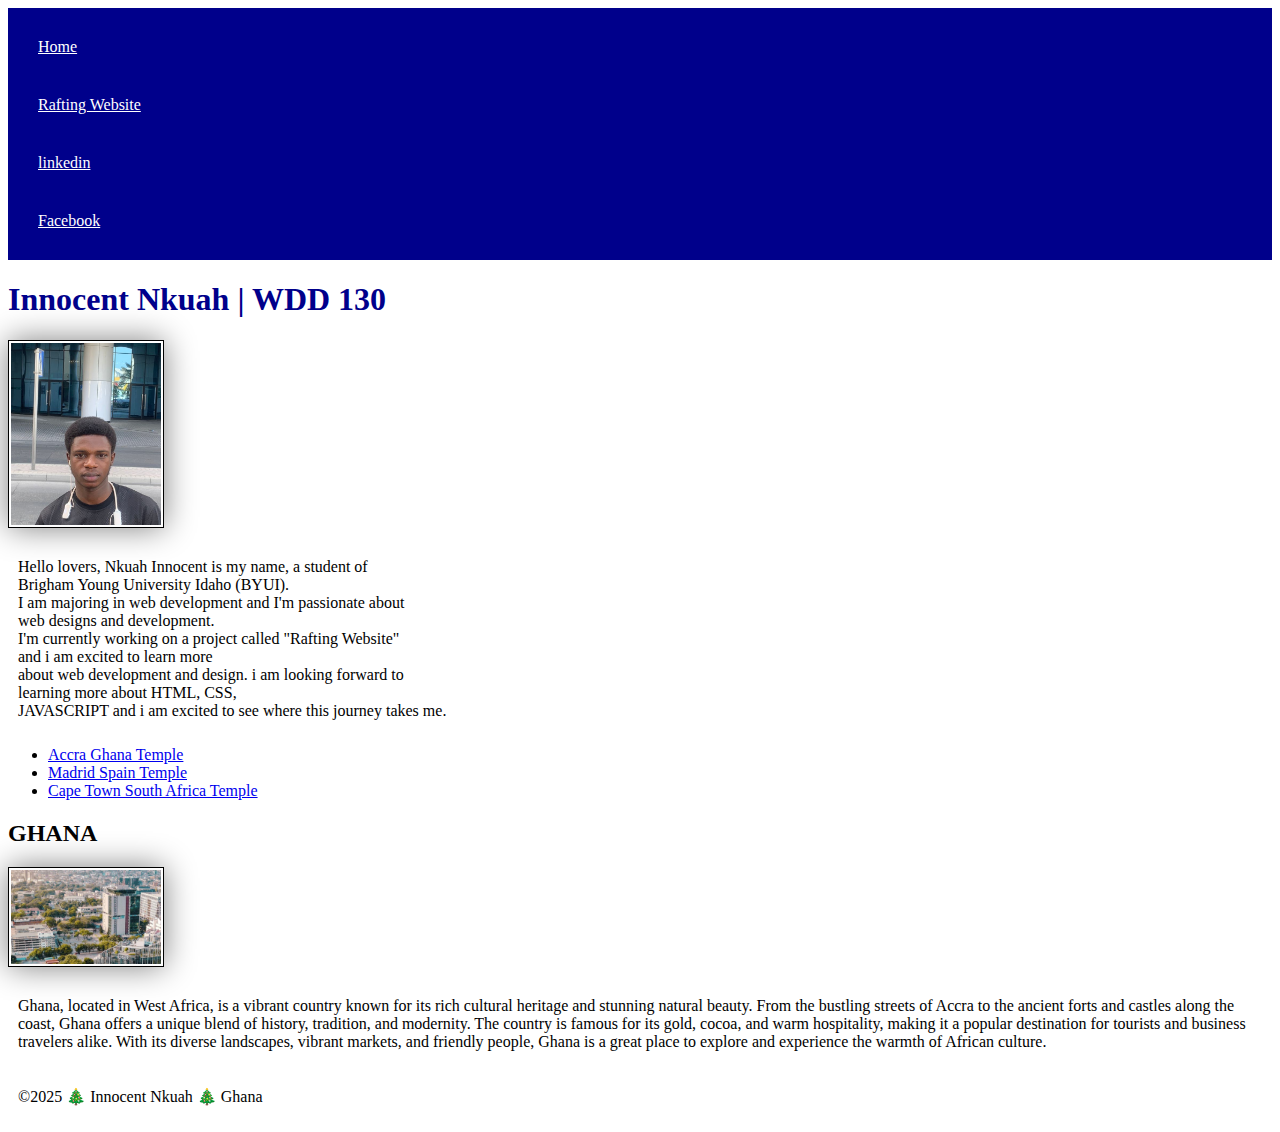
<file: index.html>
<!DOCTYPE html>
<html lang="en-US">

<head>
  <meta charset="utf-8">
  <meta name="viewport" content="width=device-width, initial-scale=1.0">
  <title>Innocent Nkuah | WDD 130</title>
  <meta name="description" content="Innocent Nkuah BYU=Idaho WDD 130 course home page">
  <meta name="author" content="INNOCENT NKUAH">
  <meta>
  <link rel="stylesheet" href="styles/styles.css">
</head>

<body>
  <header>
    <nav>
      <a href="#">Home</a>
      <a href="wwr/">Rafting Website</a>
      <a href="https://www.linkedin.com/in/innocent-nkuah">linkedin</a>
      <a href="https://www.NanaKojo@Facebook.com">Facebook</a>
    </nav>
  </header>
  <main>
    <h1>Innocent Nkuah | WDD 130</h1>
    <img src="images/profile.jpg" alt="Hello, my name is Innocent Nkuah" width="200">
    <p>Hello lovers, Nkuah Innocent is my name, a student of<br>
       Brigham Young University Idaho (BYUI).<br>
      I am majoring in web development and I'm passionate about<br>
       web designs and development.<br>
      I'm currently working on a project called "Rafting Website" <br>
      and i am excited to learn more <br>
      about web development and design. i am looking forward to <br>
      learning more about HTML, CSS, <br>
      JAVASCRIPT and i am excited to see where this journey takes me.
    </p>
    <ul class="box">
      <li><a href="https://www.churchofjesuschrist.org/imgs/7cf8e8b9e5a5a1f379d4e2c9bc2166f9c6007aca/full/500%2C/0/default" target="_blank">Accra Ghana Temple</a></li>
      <li><a href="https://www.churchofjesuschrist.org/imgs/93fe327ea5a8f82b20a48e283e51dc32f57ba148/full/500%2C/0/default" target="_blank">Madrid Spain Temple</a></li>
      <li><a href="https://churchofjesuschrist.org/imgs/d45d952e583a11ec8730eeeeac1ef8ed58640819/full/500%2C/0/default" target="_blank">Cape Town South Africa Temple</a></li>
    </ul>
  </main>
  <aside class="box">
    <h2>GHANA</h2>
    <img src="images/accra.jpg" alt="Ghana my motherland">
    <p>Ghana, located in West Africa, is a vibrant country known for its rich cultural heritage and stunning 
      natural beauty. From the bustling streets of Accra to the ancient forts and castles along the coast, 
      Ghana offers a unique blend of history, tradition, and modernity. The country is famous for its gold,
       cocoa, and warm hospitality, making it a popular destination for tourists and business travelers alike.
        With its diverse landscapes, vibrant markets, and friendly people, Ghana is a great place to explore 
        and experience the warmth of African culture. 
</p>
  </aside>
  <footer>
    <p>&copy;2025 🎄 Innocent Nkuah 🎄 Ghana</p>
  </footer>
</body>
<!--  -->

</html>
</file>
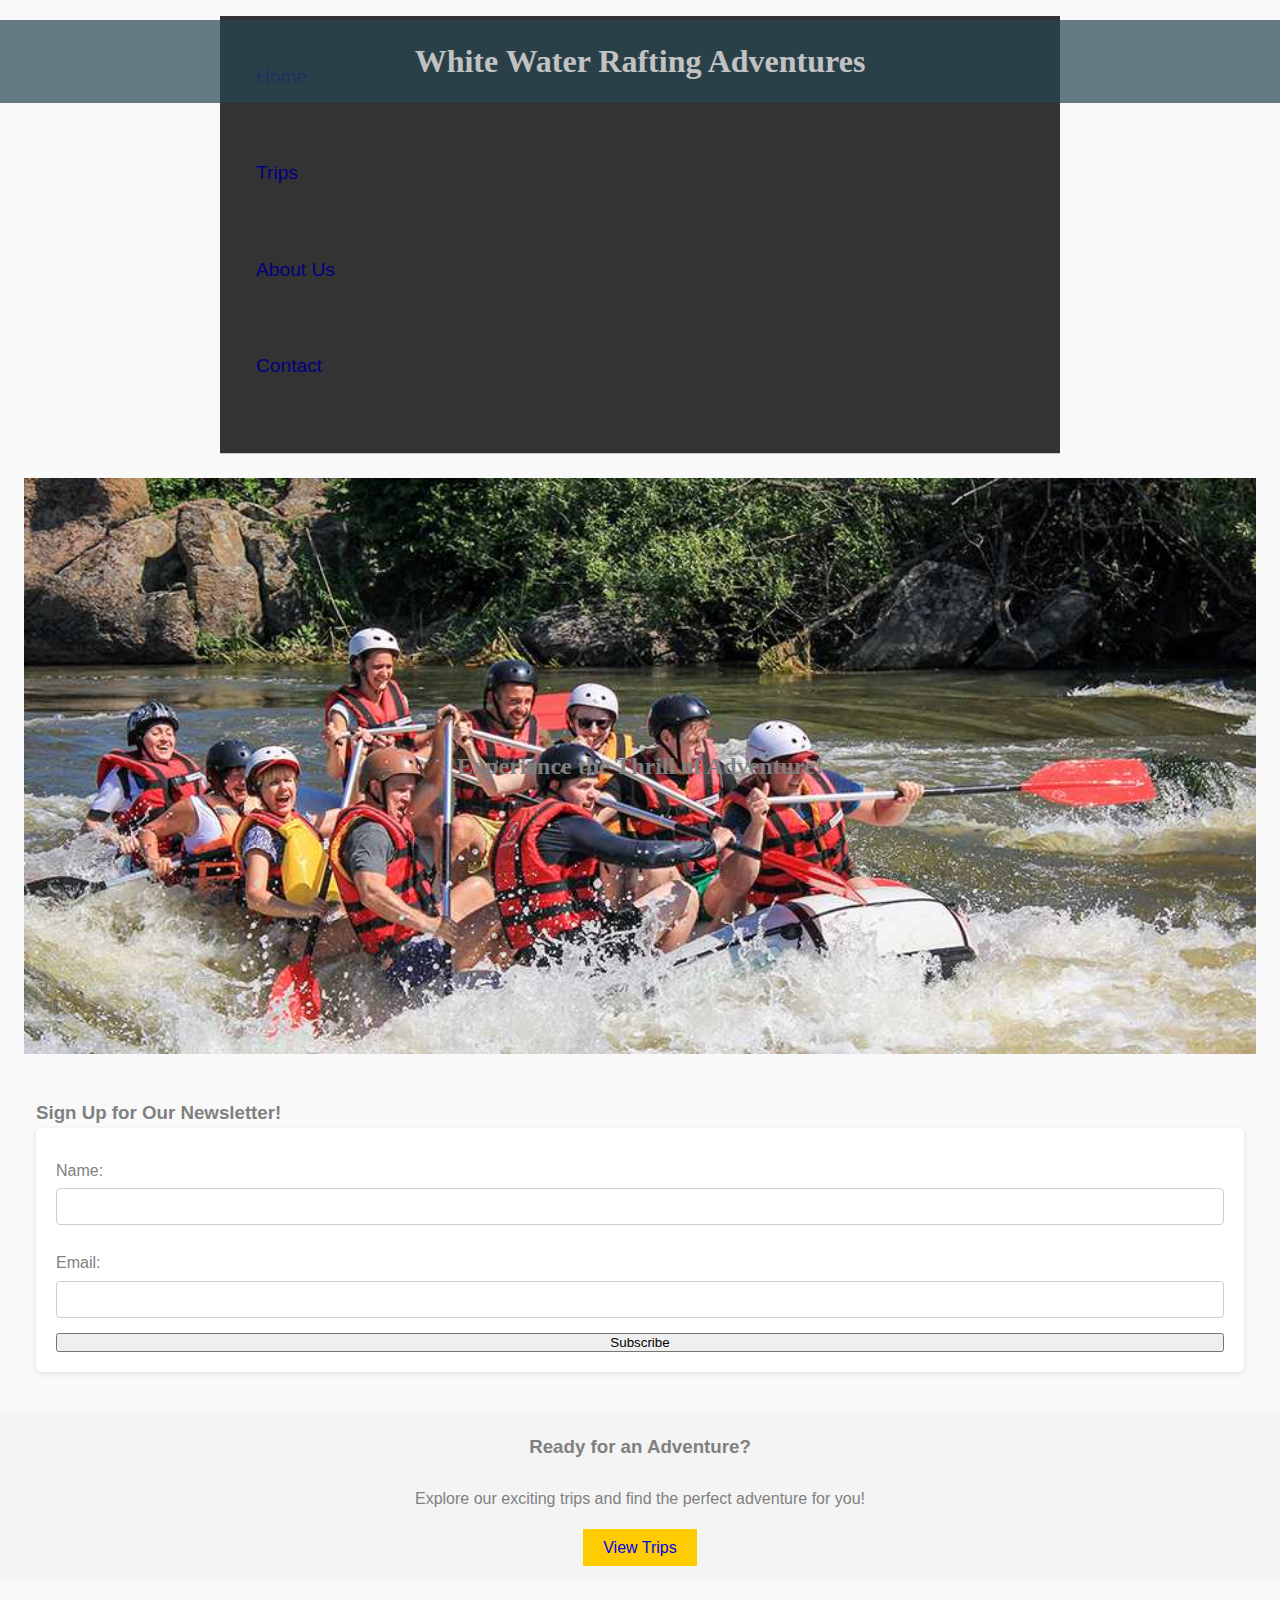
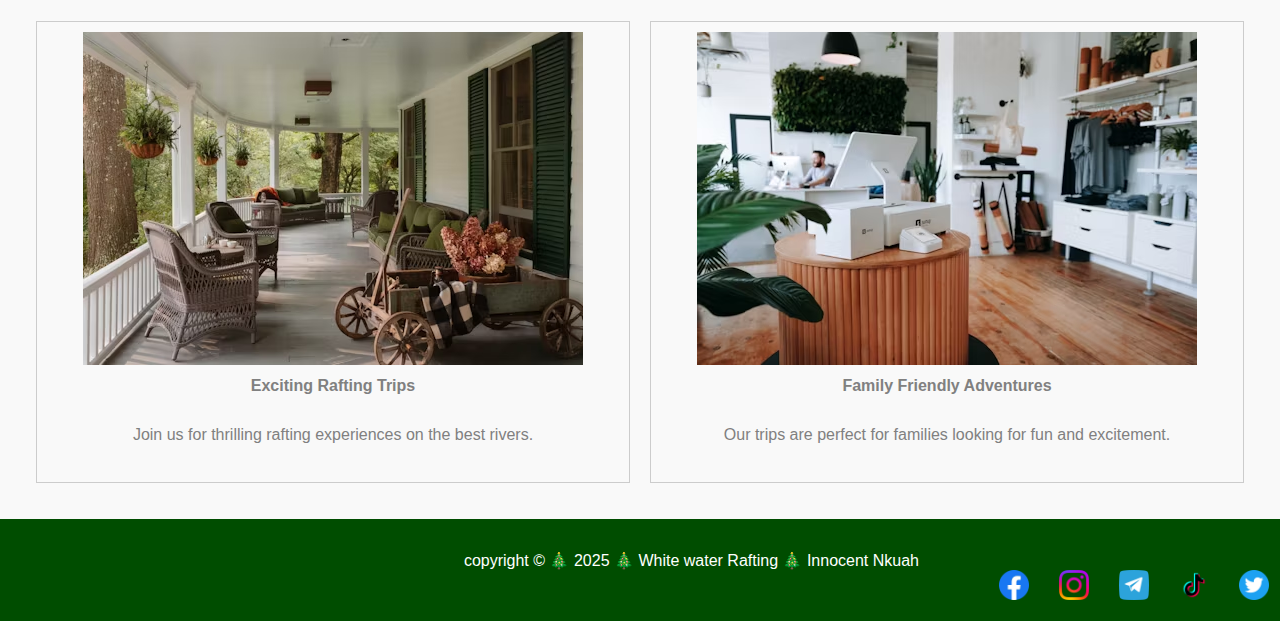
<file: wwr/index.html>
<!DOCTYPE html>
<html lang="en">
<head>
    <meta charset="UTF-8">
    <meta name="viewport" content="width=device-width, initial-scale=1.0">
    <title>white water rafting</title>
    <meta name="description" content="white water rafting project">
    <meta name="author" content="Innocent Nkuah">
    <link rel="preconnect" href="https://fonts.googleapis.com">
    <link rel="preconnect" href="https://fonts.gstatic.com" crossorigin>
    <link rel="stylesheet" href="styles/rafting.css">
</head>
<body>
    <!-- Header -->
    <header>
        <h1>White Water Rafting Adventures</h1>
        <nav>
            <ul>
                <li><a href="index.html">Home</a></li>
                <li><a href="trips.html">Trips</a></li>
                <li><a href="about.html">About Us</a></li>
                <li><a href="contact.html">Contact</a></li>
            </ul>
        </nav>
    </header>

    <!-- Hero Image Section -->
    <section class="hero">
        <img src="images/hero-image.jpg" alt="White Water Rafting Hero Image" class="hero-image">
        <div class="hero-text">
            <h2>Experience the Thrill of Adventure!</h2>
        </div>
    </section>

    <!-- Newsletter Signup Form -->
    <section class="newsletter">
        <h3>Sign Up for Our Newsletter!</h3>
        <form action="#" method="post">
            <label for="name">Name:</label>
            <input type="text" id="name" name="name" required>
            <label for="email">Email:</label>
            <input type="email" id="email" name="email" required>
            <button type="submit">Subscribe</button>
        </form>
    </section>

    <!-- Call to Action -->
    <section class="cta">
        <h3>Ready for an Adventure?</h3>
        <p>Explore our exciting trips and find the perfect adventure for you!</p>
        <a href="trips.html" class="cta-button">View Trips</a>
    </section>

    <!-- CSS Grid Layout for Additional Content -->
    <section class="grid-layout">
        <div class="grid-item">
            <img src="images/rafting-innocent-1.avif" alt="Rafting Trip 1">
            <h4>Exciting Rafting Trips</h4>
            <p>Join us for thrilling rafting experiences on the best rivers.</p>
        </div>
        <div class="grid-item">
            <img src="images/rafting-innocent-2.avif" alt="Rafting Trip 2">
            <h4>Family Friendly Adventures</h4>
            <p>Our trips are perfect for families looking for fun and excitement.</p>
        </div>
    </section>

    <!-- Footer -->
    <footer>
        <p>copyright &#169; 🎄 2025 🎄 White water Rafting 🎄 Innocent Nkuah</p>
        <nav class="sociamedia">
            <a href="http://www.facebook.com">
            <img src="images/1_Facebook_colored_svg_copy-64.webp" alt="facebook rafting">
            </a>

            <a href="https://www.instagram.com">
            <img src="images/1_Instagram_colored_svg_1-64.webp" alt="instagram rafting">
            </a>

            <a href="https://www.telegram.com">
            <img src="images/Telegram-64.webp" alt="telegram rafting">
            </a>

            <a href="https://www.tiktok.com">
                <img src="images/TikTok_logo_original0-64.webp" alt="tiktok rafting">
            </a>

            <a href="https://www.twitter.com">
                <img src="images/2018_social_media_popular_app_logo_twitter-64.webp" alt="twitter rafting">
            </a>
        </nav>
    </footer>
    </body>
</html>
</file>
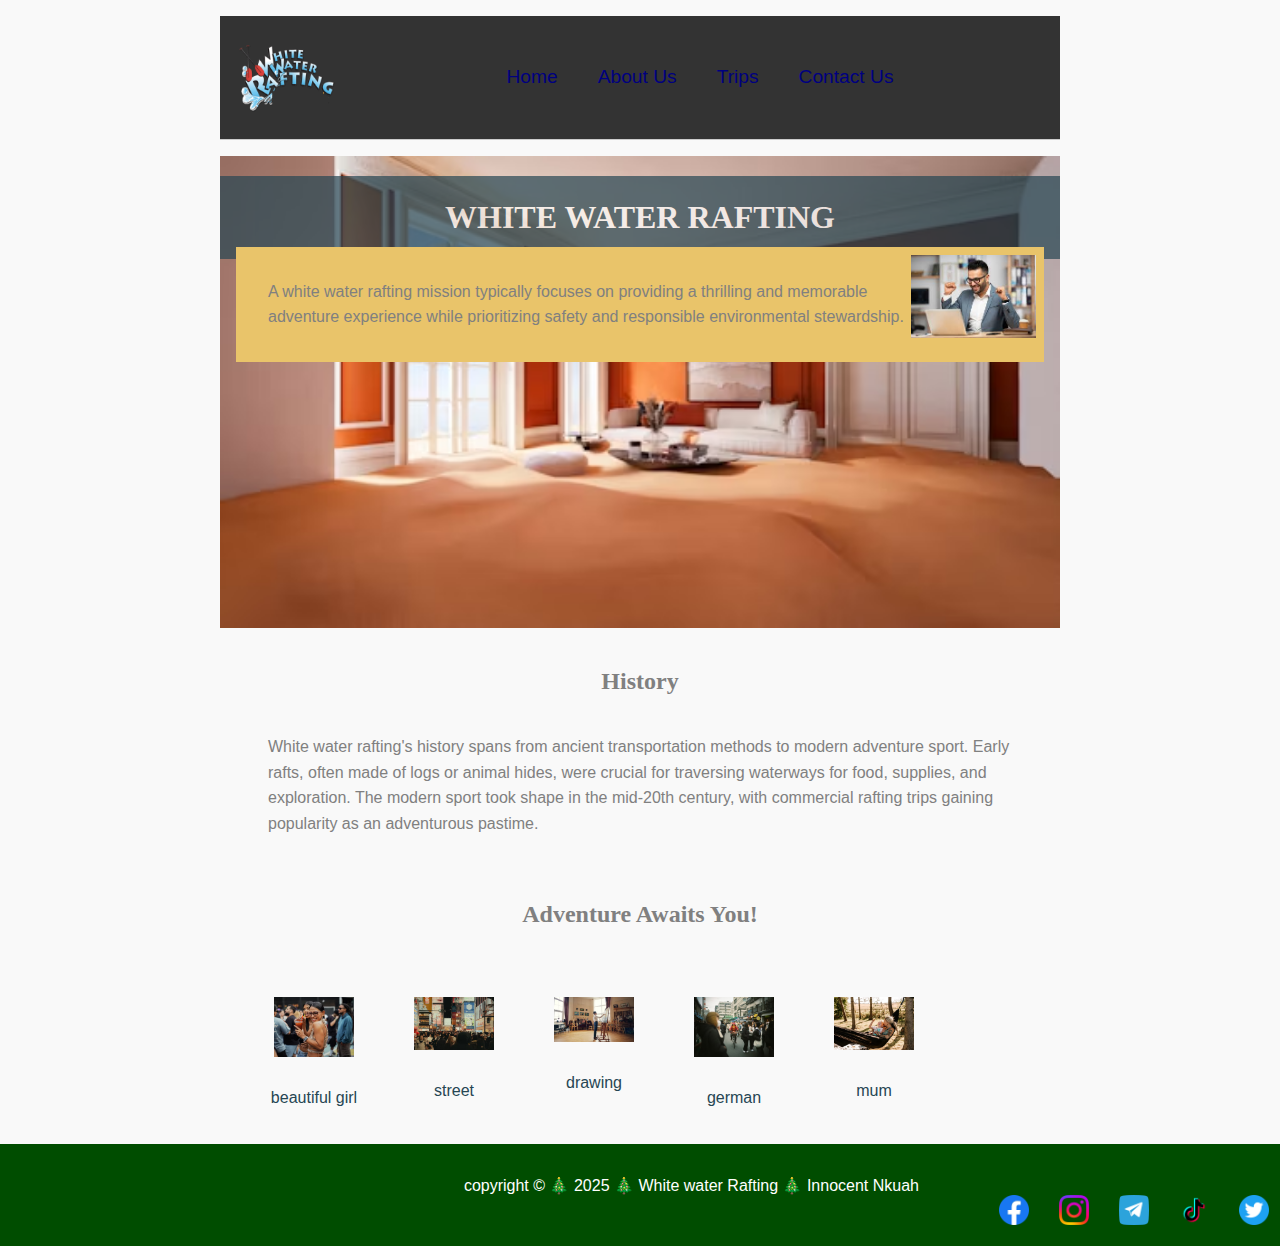
<file: wwr/about.html>
<!DOCTYPE html>
<html lang="en">
<head>
    <meta charset="UTF-8">
    <meta name="viewport" content="width=device-width, initial-scale=1.0">
    <title>white water rafting</title>
    <meta name="description" content="white water rafting project">
    <meta name="author" content="Innocent Nkuah">
    <link rel="preconnect" href="https://fonts.googleapis.com">
    <link rel="preconnect" href="https://fonts.gstatic.com" crossorigin>
    <link rel="stylesheet" href="styles/rafting.css">
</head>
<body>
    <header class="fan">
        <img src="images/z-wwr-oars-white-water-logo.png" alt="white water logo">
        <nav>
            <a href="index.html">Home</a>
            <a href="about.html">About Us</a>
            <a href="trips.html">Trips</a>
            <a href="contact.html">Contact Us</a>
        </nav>
    </header>
    <main>
        <div class="hero">
            <img src="images/beautiful-awesome-room.avif" alt="white water logo">
            <h1>WHITE WATER RAFTING</h1>
            <article>
                <img src="images/happy-bussinessman-working.jpeg" alt="handsome young bussinessman">
                <p>A white water rafting mission typically focuses on providing a thrilling and memorable
                     adventure experience while prioritizing safety and responsible environmental stewardship.
                 </p>        
            </article>
        </div>
        <section>
            <h2>History</h2>
            <p>White water rafting's history spans from ancient transportation methods to modern adventure sport.
                 Early rafts, often made of logs or animal hides, were crucial for traversing waterways for food, 
                 supplies, and exploration. The modern sport took shape in the mid-20th century, 
                 with commercial rafting trips gaining popularity as an adventurous pastime.</p>
        </section>
        <h2>Adventure Awaits You!</h2>
        <section class="adventurous">
            <figure>
            <img src="images/a-beautiful-girl-with-swarg.avif" alt="a-beautiful-girl-with-swarg">
            <figcaption>beautiful girl</figcaption>
            </figure>
            <figure>
            <img src="images/a-beautiful-street-of-cloud.avif" alt="a-beautiful-street-of-cloud">
            <figcaption>street</figcaption>    
            </figure>
            <figure>
            <img src="images/a-creative-girl-drawing.avif" alt="a-creative-girl-drawing">
            <figcaption>drawing</figcaption>  
            </figure>
            <figure>
            <img src="images/german-streets-with-cloud.avif" alt="german-streets-with-cloud">
            <figcaption>german</figcaption>
            </figure>
            <figure>
            <img src="images/sweet-mum-with-her-daughter.avif" alt="sweet-mum-with-her-daughter">
            <figcaption>mum</figcaption>    
            </figure>
        </section>
    </main>
    <footer>
        <p>copyright &#169; 🎄 2025 🎄 White water Rafting 🎄 Innocent Nkuah</p>
        <nav class="sociamedia">
            <a href="http://www.facebook.com">
            <img src="images/1_Facebook_colored_svg_copy-64.webp" alt="facebook rafting">
            </a>

            <a href="https://www.instagram.com">
            <img src="images/1_Instagram_colored_svg_1-64.webp" alt="instagram rafting">
            </a>

            <a href="https://www.telegram.com">
            <img src="images/Telegram-64.webp" alt="telegram rafting">
            </a>

            <a href="https://www.tiktok.com">
                <img src="images/TikTok_logo_original0-64.webp" alt="tiktok rafting">
            </a>

            <a href="https://www.twitter.com">
                <img src="images/2018_social_media_popular_app_logo_twitter-64.webp" alt="twitter rafting">
            </a>
        </nav>
    </footer>
</body>
</html>
</file>
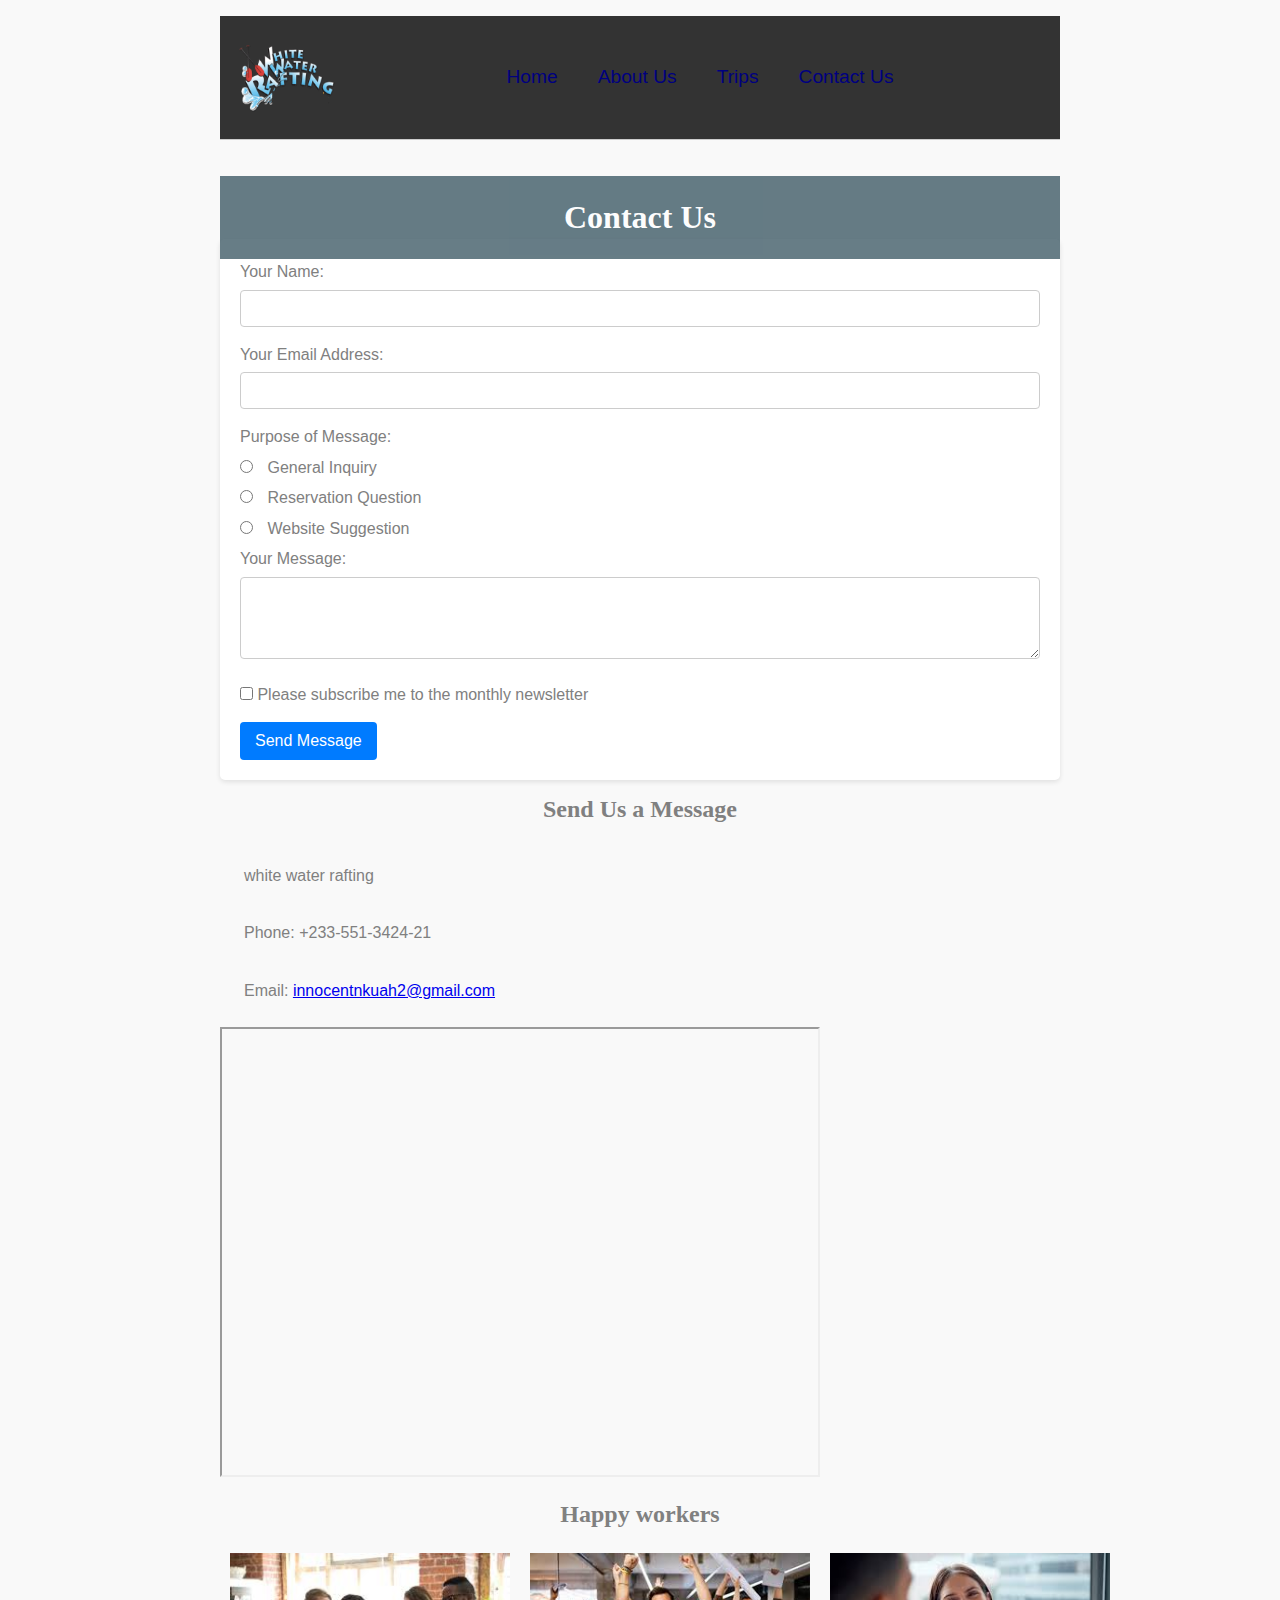
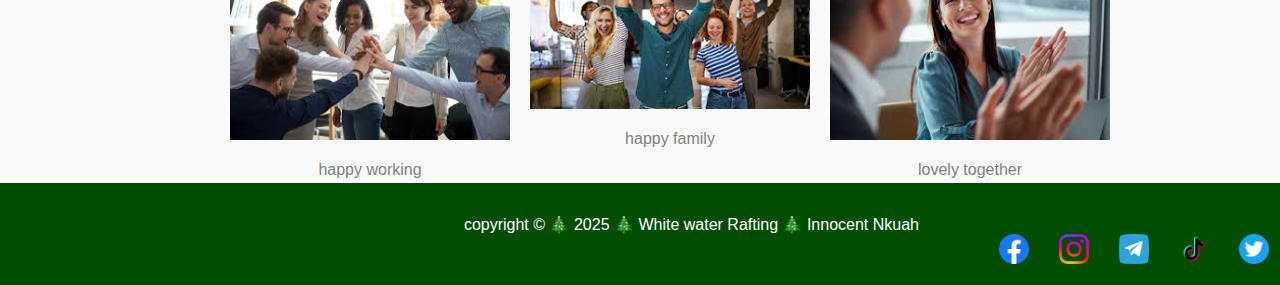
<file: wwr/contact.html>
<!DOCTYPE html>
<html lang="en">
<head>
    <meta charset="UTF-8">
    <meta name="viewport" content="width=device-width, initial-scale=1.0">
    <title>Contact Us White Water Rafting</title>
    <meta name="description" content="contact us project">
    <meta name="author" content="Innocent Nkuah">
    <link rel="preconnect" href="https://fonts.googleapis.com">
    <link rel="preconnect" href="https://fonts.gstatic.com" crossorigin>
    <link rel="stylesheet" href="styles/rafting.css">
</head>
<body>
    <header class="fan">
        <img src="images/z-wwr-oars-white-water-logo.png" alt="white water logo">
        <nav>
            <a href="index.html">Home</a>
            <a href="about.html">About Us</a>
            <a href="trips.html">Trips</a>
            <a href="contact.html">Contact Us</a>
        </nav>
    </header>
    <main>
        <h1 class="man">Contact Us</h1>
        <form action="/submit" method="POST">
        <label for="name">Your Name:</label>
        <input type="text" id="name" name="name" required>

        <label for="email">Your Email Address:</label>
        <input type="email" id="email" name="email" required>

        <label>Purpose of Message:</label>
        <label><input type="radio" name="purpose" value="General Inquiry" required> General Inquiry</label>
        <label><input type="radio" name="purpose" value="Reservation Question"> Reservation Question</label>
        <label><input type="radio" name="purpose" value="Website Suggestion"> Website Suggestion</label>

        <label for="message">Your Message:</label>
        <textarea id="message" name="message" rows="4" required></textarea>

        <div id="heighlight" class="subscribe">
        <label><input type="checkbox" name="subscribe"> Please subscribe me to the monthly newsletter</label>
        </div>

        <button type="submit" class="submit-button">Send Message</button>
        </form>



        <h2>Send Us a Message</h2>
        <p>white water rafting</p>
        <p>Phone: +233-551-3424-21</p>
        <p>Email: <a href="innocentnkuah2@gmail.com">innocentnkuah2@gmail.com</a></p>
        <div class="map">
            <iframe src="https://www.google.com/maps/embed?pb=!1m16!1m12!1m3!1d2670936.08858511!2d49.56146896029198!3d26.380317741695293!2m3!1f0!2f0!3f0!3m2!1i1024!2i768!4f13.1!2m1!1smap!5e0!3m2!1sen!2sbh!4v1754155126577!5m2!1sen!2sbh" width="600" height="450" allowfullscreen="" loading="lazy" referrerpolicy="no-referrer-when-downgrade"></iframe>
        </div>

        <h2>Happy workers</h2>

         <div id="mono" class="home">
            <figure>
            <img src="images/happy_business_squad.jpeg" alt="happy-working-squad">
            <figcaption>happy working</figcaption>
            </figure>
            <figure>
            <img src="images/anytime_happy_together.jpeg" alt="anytime_happy_together">
            <figcaption>happy family</figcaption>    
            </figure>
            <figure>
            <img src="images/lovely_employee.jpeg" alt="lovely_employees_together">
            <figcaption>lovely together</figcaption>  
            </figure>
        </div>

    </main>
    
   <!-- Footer -->
    <footer>
        <p>copyright &#169; 🎄 2025 🎄 White water Rafting 🎄 Innocent Nkuah</p>
        <nav class="sociamedia">
            <a href="http://www.facebook.com">
            <img src="images/1_Facebook_colored_svg_copy-64.webp" alt="facebook rafting">
            </a>

            <a href="https://www.instagram.com">
            <img src="images/1_Instagram_colored_svg_1-64.webp" alt="instagram rafting">
            </a>

            <a href="https://www.telegram.com">
            <img src="images/Telegram-64.webp" alt="telegram rafting">
            </a>

            <a href="https://www.tiktok.com">
                <img src="images/TikTok_logo_original0-64.webp" alt="tiktok rafting">
            </a>

            <a href="https://www.twitter.com">
                <img src="images/2018_social_media_popular_app_logo_twitter-64.webp" alt="twitter rafting">
            </a>
        </nav>
    </footer>

</body>
</html>
</file>
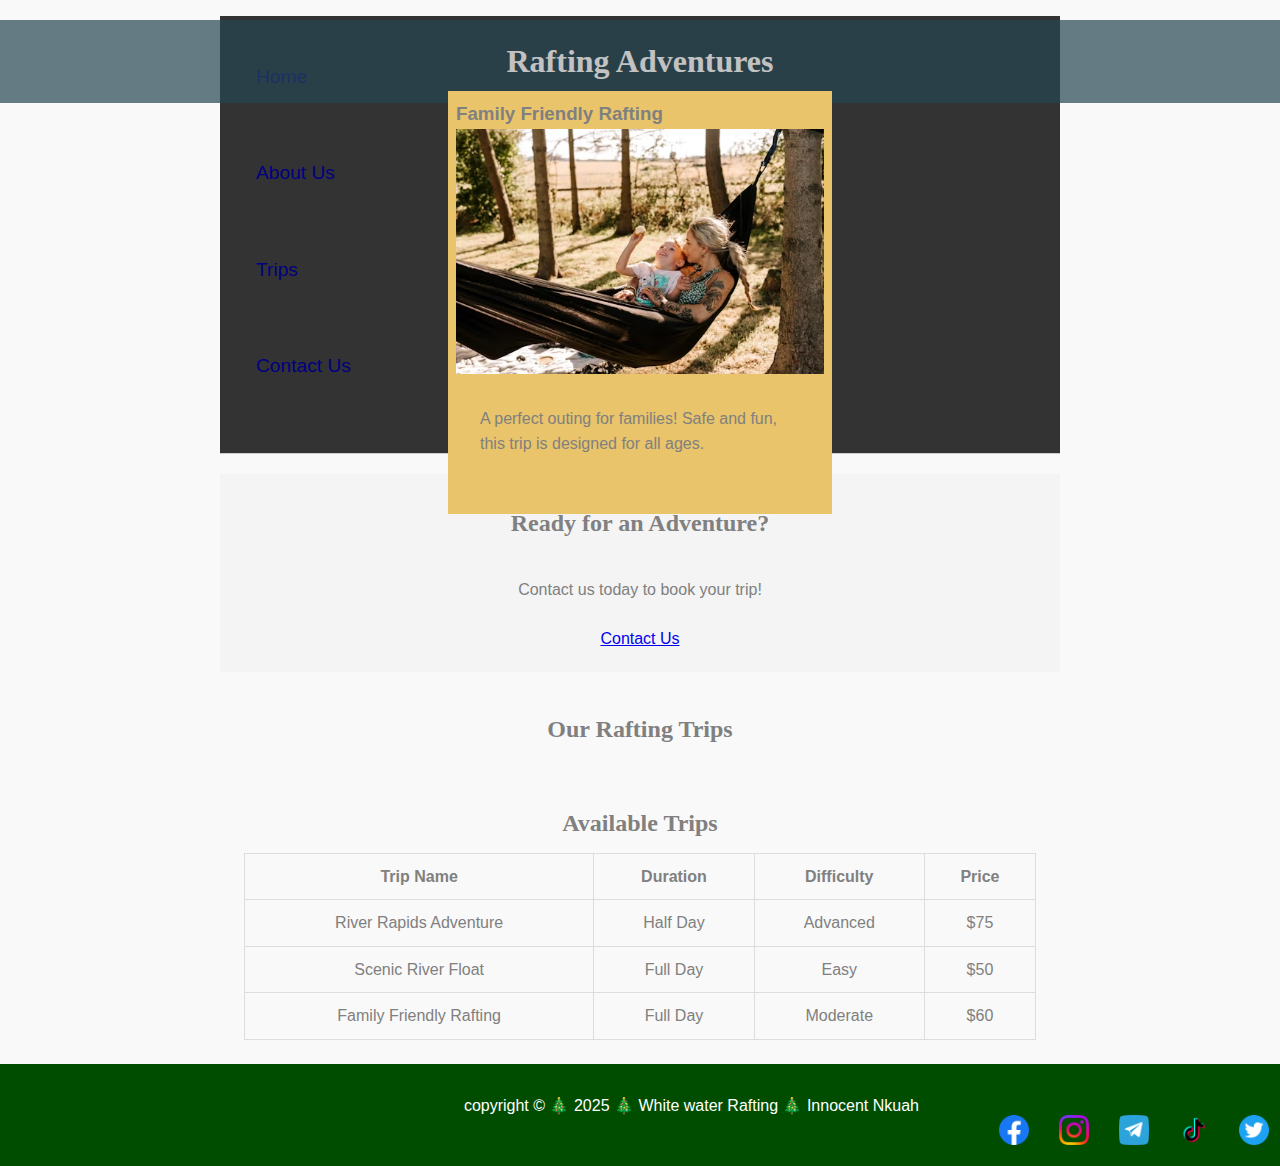
<file: wwr/trips.html>
<!DOCTYPE html>
<html lang="en">
<head>
    <meta charset="UTF-8">
    <meta name="viewport" content="width=device-width, initial-scale=1.0">
    <title>Rafting Trips</title>
    <meta name="description" content="Explore our exciting rafting trips and adventures.">
    <meta name="author" content="Innocent Nkuah">
    <link rel="preconnect" href="https://fonts.googleapis.com">
    <link rel="preconnect" href="https://fonts.gstatic.com" crossorigin>
    <link rel="stylesheet" href="styles/rafting.css">
</head>
<body>
    <!-- Header -->
    <header>
        <h1>Rafting Adventures</h1>
        <nav>
            <ul>
                <li><a href="index.html">Home</a></li>
                <li><a href="about.html">About Us</a></li>
                <li><a href="trips.html">Trips</a></li>
                <li><a href="contact.html">Contact Us</a></li>
            </ul>
        </nav>
    </header>

    <!-- Main Content -->
    <main>
        <section class="cta">
            <h2>Ready for an Adventure?</h2>
            <p>Contact us today to book your trip!</p>
            <a href="contact.html" class="btn">Contact Us</a>
        </section>

        <section class="trip-descriptions">
            <h2>Our Rafting Trips</h2>

            <article class="trip">
                <h3>River Rapids Adventure</h3>
                <img src="images/rafting-innocent-10.avif" alt="River Rapids Adventure">
                <p>Experience the thrill of navigating through wild rapids. This trip is perfect for adrenaline junkies!</p>
            </article>

            <article class="trip">
                <h3>Scenic River Float</h3>
                <img src="images/a-beautiful-street-of-cloud.avif" alt="Scenic River Float">
                <p>Enjoy a peaceful float down the river while taking in the stunning scenery and wildlife.</p>
            </article>

            <article class="trip">
                <h3>Family Friendly Rafting</h3>
                <img src="images/sweet-mum-with-her-daughter.avif" alt="Family Friendly Rafting">
                <p>A perfect outing for families! Safe and fun, this trip is designed for all ages.</p>
            </article>
        </section>

        <section class="trip-table">
            <h2>Available Trips</h2>
            <table>
                <thead>
                    <tr>
                        <th>Trip Name</th>
                        <th>Duration</th>
                        <th>Difficulty</th>
                        <th>Price</th>
                    </tr>
                </thead>
                <tbody>
                    <tr>
                        <td>River Rapids Adventure</td>
                        <td>Half Day</td>
                        <td>Advanced</td>
                        <td>$75</td>
                    </tr>
                    <tr>
                        <td>Scenic River Float</td>
                        <td>Full Day</td>
                        <td>Easy</td>
                        <td>$50</td>
                    </tr>
                    <tr>
                        <td>Family Friendly Rafting</td>
                        <td>Full Day</td>
                        <td>Moderate</td>
                        <td>$60</td>
                    </tr>
                </tbody>
            </table>
        </section>

    </main>

    <!-- Footer -->
    <footer>
        <p>copyright &#169; 🎄 2025 🎄 White water Rafting 🎄 Innocent Nkuah</p>
        <nav class="sociamedia">
            <a href="http://www.facebook.com">
            <img src="images/1_Facebook_colored_svg_copy-64.webp" alt="facebook rafting">
            </a>

            <a href="https://www.instagram.com">
            <img src="images/1_Instagram_colored_svg_1-64.webp" alt="instagram rafting">
            </a>

            <a href="https://www.telegram.com">
            <img src="images/Telegram-64.webp" alt="telegram rafting">
            </a>

            <a href="https://www.tiktok.com">
                <img src="images/TikTok_logo_original0-64.webp" alt="tiktok rafting">
            </a>

            <a href="https://www.twitter.com">
                <img src="images/2018_social_media_popular_app_logo_twitter-64.webp" alt="twitter rafting">
            </a>
        </nav>
    </footer>
    </body>
</html>
</file>
<file: styles/styles.css>
nav {
    background-color: darkblue;
    padding: 10px;
}

nav a {
    color: white;
    display: block;
    padding: 20px;
}

h1 {
    color: darkblue;
}

img {
    width: 150px;
    height: auto;
    border: 1px solid black;
    padding: 2px;
    box-shadow: 0 0 30px gray;
}

p {
    padding: 10px;
}
</file>
<file: wwr/styles/rafting.css>
:root {
    --primary-color: gray;
    --secondary-color: #f4a261;
    --accent1-color: #264653;
    --accent2-color: #e9c46a;
    --heading-font: "merriweather-sans", sans-seerif;
    --body-font: "lato", sans-serif;
}

header {
    background-color: var(--primary-color);
    color: var(--accent2-color);
    display: grid;
    align-items: center;
    max-width: 1000px;
    margin: 1rem auto;
    border-bottom: 1px solid #ccc;
    place-items: center;
    grid-template-columns: auto 1fr auto;
    padding: 20px;
}


* {
    margin: 0;
    padding: 0;
    box-sizing: border-box;
}

body {
    font-family: var(--body-font);
    color: var(--primary-color); 
}

header, main {
    width: 840px;
    margin: 0 auto;
}

h1, h2 {
    font-family: var(--heading-font);
    color: var(--primary-color);
}

nav, p, section, article {
    margin: 16px;
    padding: 8px;
}

.sociamedia a {
    text-decoration: none;
    margin: 10px;

}

.hero {
    position: relative;
}

.hero img {
    display: block;
    width: 100%;
    height: auto;
}

h1 {
    position: absolute;
    top: 20px;
    width: 100%;
    padding: 16px;
    text-align: center;
    opacity: 0.7;
    background-color: var(--accent1-color);
    color: #fff;
}

article {
    position: absolute;
    top: 75px;
    background-color: #e9c46a;
}

.hero article img {
    float: right;
    width: 125px;
}

nav {
    display: flex;
    flex-wrap: wrap;
    list-style: none;
    padding: 0;
    font-family: Arial, sans-serif;
}

nav a {
    flex: 1 auto;
    display: block;
    color: navy;
    padding: 20px;
    text-decoration: none;
    font-size: 1.2rem;
}

.fan img {
    margin: 0 0.25rem 0 1rem;
    width: 100px;
    height: auto;
}

footer {
    background-color: #264653;
    display: flex;
    justify-content: flex-end;
    padding: 5px;
}

.sociamedia img {
    width: 30px;
    margin-left: 10px;
    position: absolute;
}

.adventurous img {
    width: 120px;
    height: auto;
    padding: 20px;

}

h2{
    text-align: center;
    padding: 5px;
}

.adventurous figure {
    color: #264653;
    margin: 10px;
    text-align: center;

}

.adventurous {
    display: flex;

}




body {
    font-family: Arial, sans-serif;
    margin: 20px;
    padding: 20px;
    background-color: #f9f9f9;
        }
        form {
            background-color: #fff;
            padding: 20px;
            border-radius: 5px;
            box-shadow: 0 2px 5px rgba(0, 0, 0, 0.1);
        }
        label {
            display: block;
            margin-bottom: 5px;
        }
        input[type="text"],
        input[type="email"],
        textarea {
            width: 100%;
            padding: 10px;
            margin-bottom: 15px;
            border: 1px solid #ccc;
            border-radius: 4px;
        }
input[type="radio"] {
            margin-right: 10px;
        }
        .subscribe {
            margin-bottom: 15px;
        }
        .submit-button {
            background-color: #007BFF;
            color: white;
            padding: 10px 15px;
            border: none;
            border-radius: 4px;
            cursor: pointer;
            font-size: 16px;
        }
        .submit-button:hover {
            background-color: #0056b3;
        }


.man {
    text-align: center;
    position: relative;
}        


header {
    background-color: gray;
    color: aliceblue;
    display: grid;
    align-items: center;
    max-width: 1000px;
    margin: 1rem auto;
    border-bottom: 1px solid #ccc;
    place-items: center;
    grid-template-columns: auto 1fr auto;
    padding: 20px;
}


footer {
    background-color: #264653;
    display: flex;
    justify-content: flex-end;
    padding: 20px;
}

h2 {
    text-align: center;
    padding: 10px;
}


.home {
    display: grid;
    grid-template-columns: 1fr 1fr 1fr ;
}

.home img {
    grid-column: 1/3;
    grid-row: 1/2;
    width: 300px;
    padding: 10px;
}

.home figcaption {
    text-align: center;
}



body {
    font-family: Arial, sans-serif;
    margin: 0;
    padding: 0;
}

header h1 {
    margin: 0;
}

nav ul {
    list-style: none;
    padding: 0;
}

nav ul li {
    display: inline;
    margin-right: 15px;
}

.hero {
    position: relative;
}

.hero-image {
    width: 100%;
    height: auto;
}

.hero-text {
    position: absolute;
    top: 50%;
    left: 50%;
    transform: translate(-50%, -50%);
    color: white;
    text-align: center;
}

.newsletter {
    padding: 20px;
}

.newsletter form {
    display: flex;
    flex-direction: column;
}

.newsletter label {
    margin-top: 10px;
}

.cta {
    text-align: center;
    margin: 20px 0;
}

.cta-button {
    background-color: #ffcc00;
    padding: 10px 20px;
    text-decoration: none;
}

.grid-layout {
    display: grid;
    grid-template-columns: repeat(2, 1fr);
    gap: 20px;
    padding: 20px;
}

.grid-item {
    border: 1px solid #ccc;
    padding: 10px;
    text-align: center;
}

footer {
    background-color: #004d00;
    color: white;
    text-align: center;
    padding: 5px ;
}



body {
    font-family: Arial, sans-serif;
    line-height: 1.6;
}

header {
    background: #333;
    color: #fff;
    padding: 10px 0;
}

nav ul {
    list-style: none;
    padding: 0;
}

nav ul li {
    display: inline;
    margin-right: 15px;
}

.cta {
    background: #f4f4f4;
    padding: 20px;
    text-align: center;
}

.trip-descriptions {
    display: flex;
    justify-content: space-around;
}

.trip {
    width: 30%;
}

.trip img {
    max-width: 100%;
}

.trip-table {
    margin-top: 20px;
}

table {
    width: 100%;
    border-collapse: collapse;
}

table, th, td {
    border: 1px solid #ddd;
}

th, td {
    padding: 10px;
    text-align: center;
}
</file>
